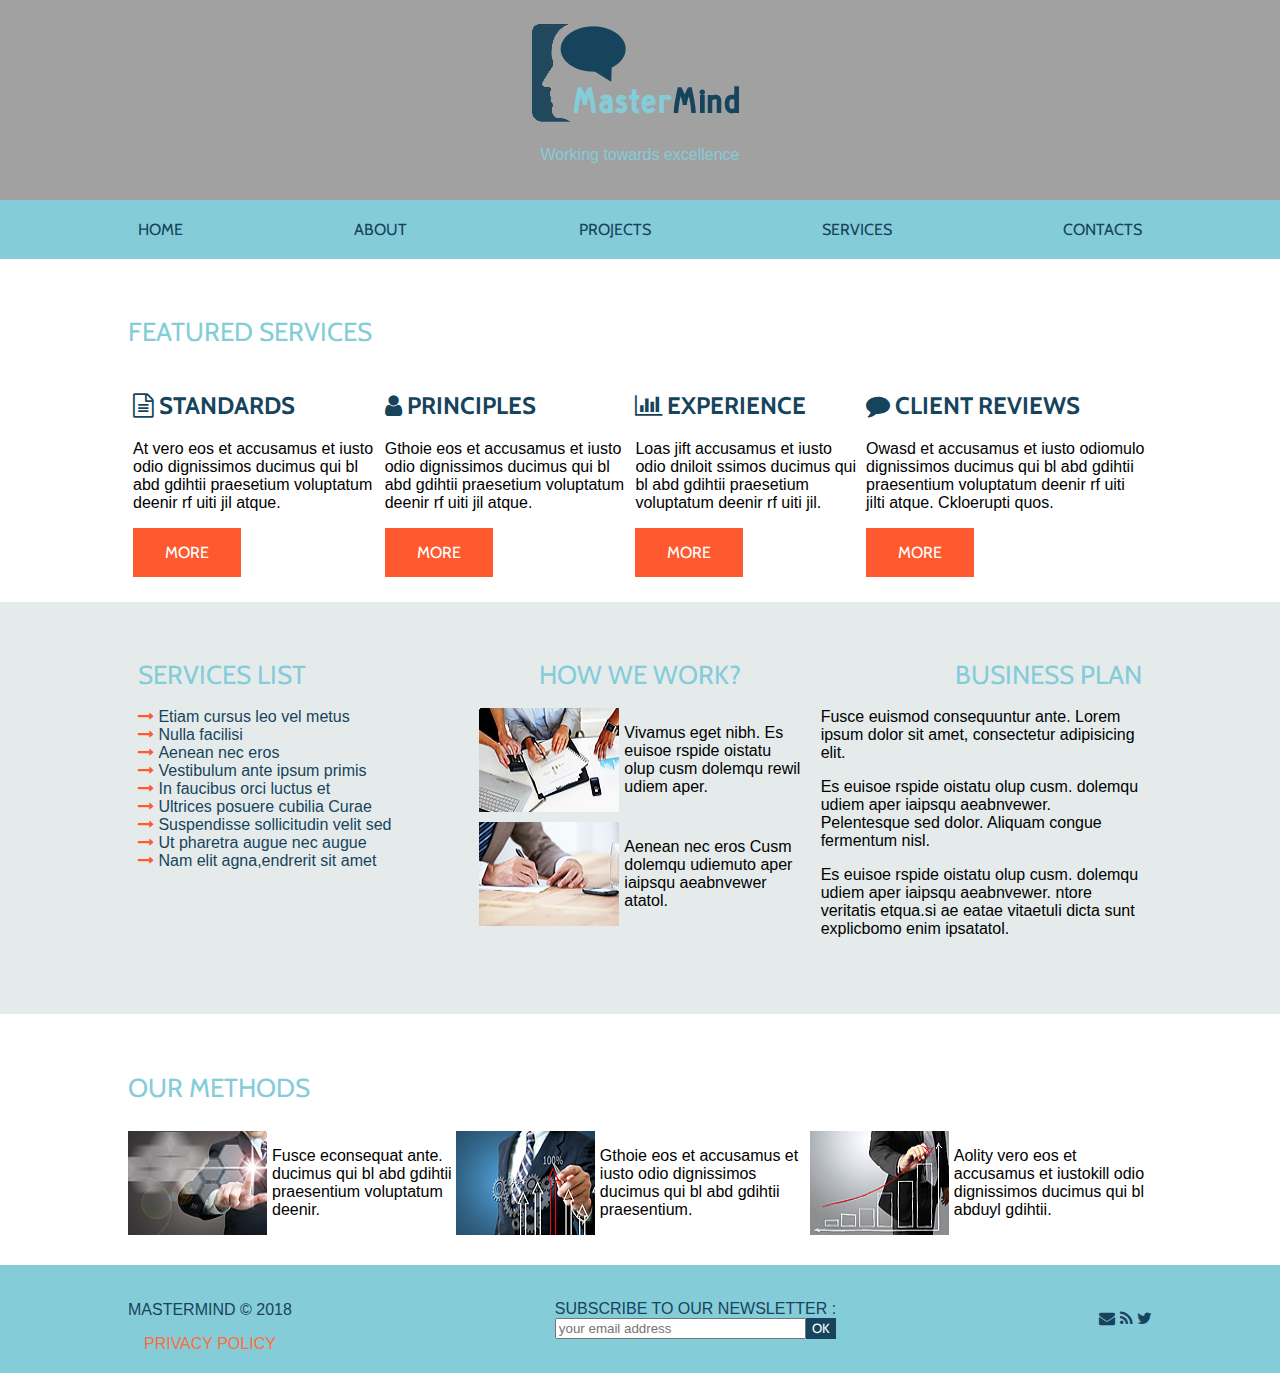
<file: Projet/pages/services.html>
<!DOCTYPE html>

<html lang="en">

  <head>
    <meta charset="UTF-8">
    <meta name="viewport" content="width=device-width, initial-scale=1.0">
    <meta http-equiv="X-UA-Compatible" content="ie=edge">
    <link rel="stylesheet" type="text/css" href="../css/style.css" media="all" />
    <link rel="stylesheet" type="text/css" href="../css/services.css" media="all" />
    <link rel="stylesheet" href="https://fonts.googleapis.com/css?family=Cabin">
    <link rel="stylesheet" href="https://cdnjs.cloudflare.com/ajax/libs/font-awesome/4.7.0/css/font-awesome.min.css">
    <link rel="shortcut icon" type="image/x-icon" href="../resources/4171logo.ico" />
    <title>Services</title>
  </head>

<body>
  <header class="header-style">
    <div class="header-style__content">
      <a title="index" href="../index.html" class="header-style__logo"><img class="header__logo" src="../resources/logo.png" alt=""></a>
      <p class="header__slogan">Working towards excellence</p>
    </div>

    <nav class="header-style__nav">
      <div class="centered-nav">
        <div class="nav__links"><a title="Accueil" class="active" href="../index.html">HOME</a></div>
        <div class="nav__links dropdown">
          <a class="droplink" title="a propos" href="#contact">ABOUT</a>
          <div class="dropdown__container">
            <a href="#">our history</a>
            <a href="#">our clients</a>
            <a href="#">FAQs</a>
          </div>
        </div>
        <div class="nav__links"><a title="projets" href="#information">PROJECTS</a></div>
        <div class="nav__links"><a title="services" href="./services.html">SERVICES</a></div>
        <div class="nav__links"><a title="contact" href="./contact.html">CONTACTS</a></div>
      </div>
    </nav>
  </header>

  <section class="featured section">
    <article class="centered-content methods__layout">
      <h1 class="featured__title">FEATURED SERVICES</h1>
      <div class="featured__container">
        <div class="featured__items">
          <h2 class="uppercase"><i class="fa fa-file-text-o" aria-hidden="true"></i> Standards</h2>
          <p class="featured__text">At vero eos et accusamus et iusto odio dignissimos ducimus qui bl abd gdihtii praesetium voluptatum deenir rf uiti jil atque.</p>
          <div class="more-container"><button class="more-button">More</button></div>
        </div>

        <div class="featured__items">
          <h2 class="uppercase"><i class="fa fa-user" aria-hidden="true"></i> Principles</h2>
          <p class="featured__text">Gthoie eos et accusamus et iusto odio dignissimos ducimus qui bl abd gdihtii praesetium voluptatum deenir rf uiti jil atque.</p>
          <div class="more-container"><button class="more-button">More</button></div>
        </div>

        <div class="featured__items">
          <h2 class="uppercase"><i class="fa fa-bar-chart" aria-hidden="true"></i> Experience</h2>
          <p class="featured__text">Loas jift accusamus et iusto odio dniloit ssimos ducimus qui bl abd gdihtii praesetium voluptatum deenir rf uiti jil.</p>
          <div class="more-container"><button class="more-button">More</button></div>
        </div>

        <div class="featured__items featured__client">
          <h2 class="uppercase"><i class="fa fa-comment" aria-hidden="true"></i> Client Reviews</h2>
          <p class="featured__text">Owasd et accusamus et iusto odiomulo dignissimos ducimus qui bl abd gdihtii praesentium voluptatum deenir rf uiti jilti atque. Ckloerupti quos.</p>
          <div class="more-container"><button class="more-button">More</button></div>
        </div>
      </div>
    </article>
  </section>

  <section class="services section">
    <article class="centered-content">
      <div class="serve__container">
        <div class="services__container">
          <h1 class="desktop-left">SERVICES LIST</h1>
          <ul class="services__list">
            <li class="services__list-item"><i class="fa fa-long-arrow-right" aria-hidden="true"></i> Etiam cursus leo vel metus</li>
            <li class="services__list-item"><i class="fa fa-long-arrow-right" aria-hidden="true"></i> Nulla facilisi</li>
            <li class="services__list-item"><i class="fa fa-long-arrow-right" aria-hidden="true"></i> Aenean nec eros</li>
            <li class="services__list-item"><i class="fa fa-long-arrow-right" aria-hidden="true"></i> Vestibulum ante ipsum primis</li>
            <li class="services__list-item"><i class="fa fa-long-arrow-right" aria-hidden="true"></i> In faucibus orci luctus et</li>
            <li class="services__list-item"><i class="fa fa-long-arrow-right" aria-hidden="true"></i> Ultrices posuere cubilia Curae</li>
            <li class="services__list-item"><i class="fa fa-long-arrow-right" aria-hidden="true"></i> Suspendisse sollicitudin velit sed</li>
            <li class="services__list-item"><i class="fa fa-long-arrow-right" aria-hidden="true"></i> Ut pharetra augue nec augue</li>
            <li class="services__list-item"><i class="fa fa-long-arrow-right" aria-hidden="true"></i> Nam elit agna,endrerit sit amet</li>
          </ul>
        </div>

        <div class="services__container">
          <h1>HOW WE WORK?</h1>
          <div class="work__img-text">
            <img class="services__images" src="../resources/page4-img1.jpg" alt="">
            <p class="work__text">Vivamus eget nibh. Es euisoe rspide oistatu olup cusm dolemqu rewil udiem aper.</p>
          </div>
          
          <div class="work__img-text">
            <img class="services__images" src="../resources/page4-img2.jpg" alt="">
            <p class="work__text">Aenean nec eros Cusm dolemqu udiemuto aper iaipsqu aeabnvewer atatol.</p>
          </div>
        </div>

        <div class="services__container">
          <h1 class="desktop-right">BUSINESS PLAN</h1>
          <p>
            Fusce euismod consequuntur ante. Lorem
            ipsum dolor sit amet, consectetur
            adipisicing elit.
          </p>
          <p>
            Es euisoe rspide oistatu olup cusm.
            dolemqu udiem aper iaipsqu aeabnvewer.
            Pelentesque sed dolor. Aliquam congue
            fermentum nisl.
          </p>
          <p>
            Es euisoe rspide oistatu olup cusm.
            dolemqu udiem aper iaipsqu aeabnvewer.
            ntore veritatis etqua.si ae eatae vitaetuli
            dicta sunt explicbomo enim ipsatatol.
          </p>
        </div>
      </div>
    </article>
  </section>

  <section class="methods section">
    <article class="centered-content methods__layout">
      <h1 class="methods__title">OUR METHODS</h1>
      <div class="methods__container">
        <div class="work__img-text">
          <img class="services__images" src="../resources/page4-img3.jpg" alt="">
          <p class="work__text">Fusce econsequat ante. ducimus qui bl abd gdihtii praesentium voluptatum deenir.</p>
        </div>

        <div class="work__img-text">
          <img class="services__images" src="../resources/page4-img4.jpg" alt="">
          <p class="work__text">Gthoie eos et accusamus et iusto odio dignissimos ducimus qui bl abd gdihtii praesentium.</p>
        </div>

        <div class="work__img-text">
          <img class="services__images" src="../resources/page4-img5.jpg" alt="">
          <p class="work__text">Aolity vero eos et accusamus et iustokill odio dignissimos ducimus qui bl abduyl gdihtii.</p>
        </div>
      </div>
    </article>
  </section>

  <footer class="footer">
    <section class="centered-footer">
      <article>
        <p class="txt-blue">
          MASTERMIND &copy; 2018
        </p>
        <span class="policy__text">PRIVACY POLICY</span>
      </article>

      <article>
        <div class="txt-blue">SUBSCRIBE TO OUR NEWSLETTER :</div >
        <div class="d-flex w-100">
          <input class="w-100" type="email" placeholder="your email address"><button class="footer-button">OK</button>
        </div>
      </article>

      <article>
        <a title="contact-mail" href=""><i class="fa fa-envelope footer__social-network" aria-hidden="true"></i></a>
        <a title="contact-rss" href=""><i class="fa fa-rss footer__social-network" aria-hidden="true"></i></a>
        <a title="contact-twitter" href=""><i class="fa fa-twitter footer__social-network" aria-hidden="true"></i></a>
      </article>
    </section>
  </footer>
</body>

</html>
</file>
<file: Projet/css/style.css>
/************************************
  Élement généraux pour le style
************************************/
body {
  margin: 0;
  font-family: Arial, sans-serif;
}

h1 {
  color: #85ccd9;
  font-family: Cabin;
  text-align: center;
  font-size: 26px;
  font-weight: 100;
}

h2 {
  color: #16445c;
  font-family: Cabin;
}

button {
  font-family: Cabin;
}

.section {
  padding: 40px 30px 20px 30px;
}

.more-button {
  background-color: #ff592f;
  color: #ffffff;
  padding: 15px 32px;
  font-size: 16px;
  margin: auto;
  text-transform: uppercase;
  border: none;
}

.txt-blue {
  color: #16445c;
}

.w-100 {
  width: 100%;
}

.d-flex {
  display: flex;
}

/*Centre toute les images*/
/*img {
  display: block;
  margin-left: auto;
  margin-right: auto;
}*/

/***********************************
  Style du header: Logo and navbar
***********************************/

.header-style {
  background-color: #a1a1a1;
  overflow: hidden;
  /* padding: 20px 10px;*/
  text-align: center;
}

.header-style__content {
  padding: 20px;
}

.header-style__logo {
  color: black;
  /*padding: 12px;*/
  text-decoration: none;
}

.header__slogan {
  color: #85ccd9;
}


/**élément de la nav:**/
.header-style__nav {
  display: block;
  background-color: #85ccd9;
  text-align: center;
  text-decoration: none;
}

.nav__links>a {
  font-family: Cabin;
  text-decoration: none;
  color: #16445c;
}

.nav__links {
  padding: 10px;
  background: #85ccd9;
}

.nav__links:hover {
  background-color: #ff592f;
}

.nav__links:hover>a {
  color: #ffffff;
}

.dropdown {
  display: inline-block;
}

.dropdown__container {
  display: none;
  position: absolute;
  background-color: #f1f1f1;
  min-width: 160px;
  box-shadow: 0px 8px 16px 0px rgba(0, 0, 0, 0.2);
  z-index: 1;
}

.dropdown__container a {
  color: black;
  padding: 12px 16px;
  text-decoration: none;
  display: block;
}

.dropdown__container a:hover {
  background-color: #ddd;
}

.dropdown:hover .dropdown__container {
  display: block;
}

/***************************************
  footer:
***************************************/

footer {
  background-color: #85ccd9;
}

.footer {
  display: -webkit-box;
  display: -ms-flexbox;
  display: flex;
  width: 100%;
  /* -ms-flex-wrap: wrap;
  flex-wrap: wrap;
  -webkit-box-pack: center;
  -ms-flex-pack: center; */
  justify-content: center;
  flex-flow: row wrap;
}

.footer__container {
  text-align: center;
}


@media screen and (max-width: 980px) {
  .footer .footer__container {
    margin-bottom: 5px;
    flex-basis: 40%;
  }

  .footer__container--center {
    margin-right: 0;
  }

  .footer__container--right {
    flex-basis: 100%;
    margin: 0;
  }
}

@media screen and (max-width: 680px) {
  .footer .footer__container {
    flex-basis: 100%;
    margin: 0 0 5px 0;
  }
}

.footer__social-network {
  color: #16445c;
}

.policy__text {
  display: block;
  color: #fe6d38;
}

.footer-button {
  background-color: #16445c;
  border: none;
  color: #ffffff;
}

.centered-footer {
  text-align: center;
}

/***************************
  Responsive 
***************************/
@media screen and (min-width: 1024px) {

  /*General*/
  .centered-content {
    display: flex;
    width: 1024px;
    margin: auto;
    justify-content: center;
  }

  .desktop-left {
    text-align: left;
  }

  .desktop-right {
    text-align: right;
  }

  /********************
  *  header and nav
  ********************/
  .header-style__nav {
    display: flex;
    justify-content: space-around;
    padding: 10px 40px;
  }

  .centered-nav {
    display: flex;
    justify-content: space-between;
    width: 1024px;
    margin: auto;
  }

  .dropdown {
    display: inline-block;
  }

  .droplink {}

  .dropdown__container a {
    color: black;
    padding: 12px 16px;
    text-decoration: none;
    display: block;
  }

  .dropdown__container a:hover {
    background-color: #ddd;
  }

  .dropdown:hover .dropdown__container {
    display: block;
  }

  /*.dropdown:hover .droplink {background-color: #3e8e41;}*/

  .section-1-img-desktop {
    display: block;
  }

  .section-1-img-mobile {
    display: none;
  }

  /****************************
    Footer
  *****************************/

  .centered-footer {
    display: flex;
    justify-content: space-between;
    width: 1024px;
    margin: auto;
    align-items: center;
    padding: 20px;
  }
}
</file>
<file: Projet/css/services.css>
/*****************************
  section1: featured services
*****************************/

.featured__client {
  padding-bottom: 10px;
}

.featured__container {
}

.featured__title{
  color: #85ccd9;
  font-family: Cabin;
  text-align: left;
}

/***********************
  section 2: services
***********************/

.services {
  background-color: #e5ebeb;
}

.services__list {
  list-style: none;
  padding: 0;
}

.services__list-item {
  color: #16445c;
}

.services__container {  
  padding-bottom: 20px;
}

.work__img-text{
  display: flex;
  margin: 10px 0;
}

.work__text {
  margin-left: 5px;
}

.fa-long-arrow-right {
  color: #ff592f;
}

i.fa.fa-long-arrow-right {
  display: contents;
}

/************************
  section 3: our methods
*************************/
.methods__container {
  display: flex;
  flex-direction: column;
}

/******************
*  Responsive
*****************/

@media screen and (min-width: 1024px) {

  .title-left {
    text-align: left;
  }

  .uppercase{
    text-transform: uppercase;
  }
  
  /**************
    Section 1:
  ***************/

  .featured__container {
    display: flex;
    width: 100%;
  }

  .featured__items{
    padding: 5px;
  }

  .featured__title{
    text-align: left;
  }


  .more-container {
    text-align: left;
  }

  /**************
  *  section 2:
  ***************/

  .serve__container {
    display: flex;
    width: 100%;
  }

  .services__container {
    flex-grow: 1;
    flex-basis: 0;
    width: calc(1024px/3);
    padding: 0 10px 40px 10px;
  }

  /*********************
  * Section 3: methods
  *********************/
  .methods__container {
    display: flex;
    width: 100%;
    flex-direction: row;
  }

  .methods__layout{
    display: block;
  }

  .methods__title{
    text-align: left;
  }
}
</file>
